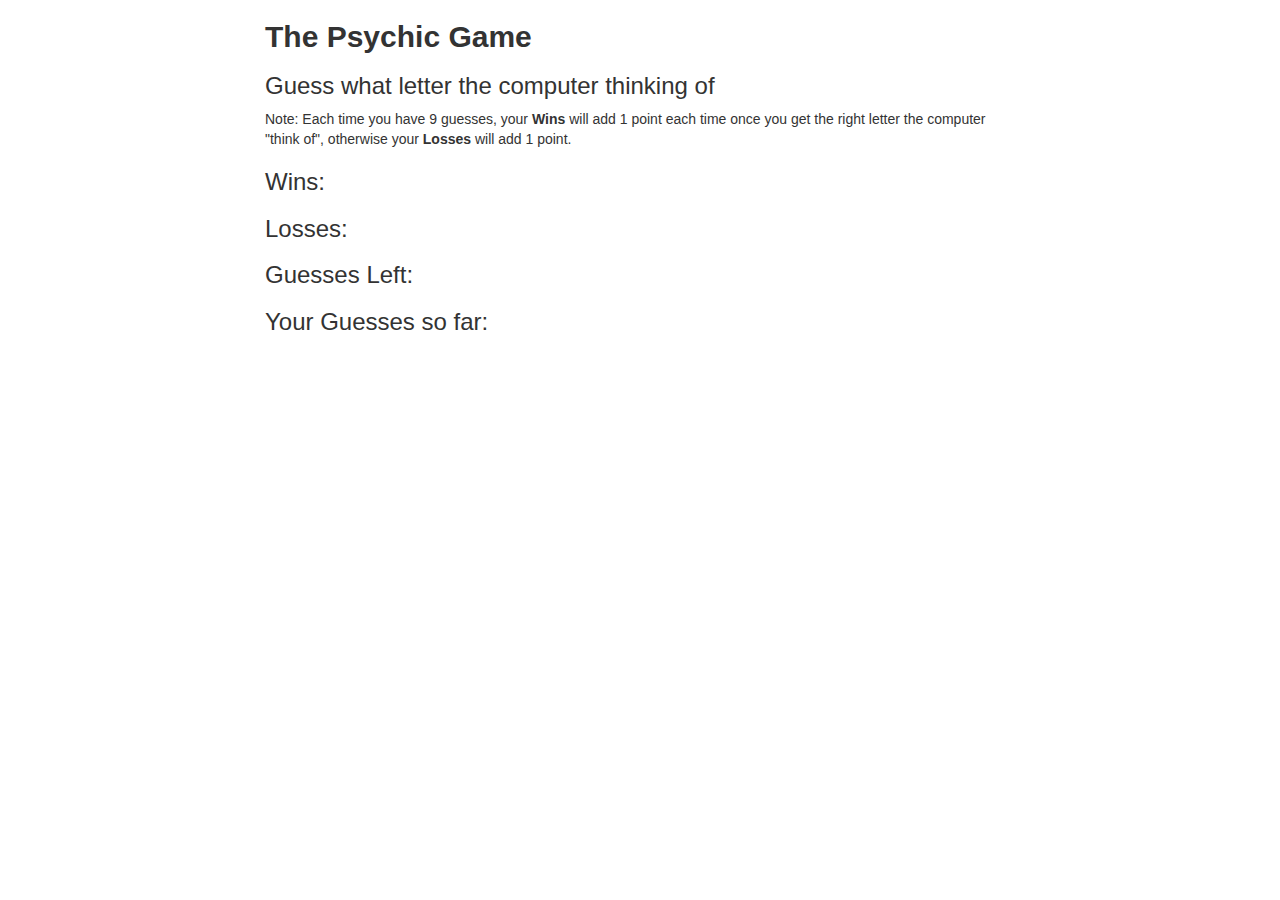
<file: Psychic-Game.html>
<!DOCTYPE html>
<html lang="en-us">
  <head>
    <meta charset="UTF-8">
    <title>The Psychic Game</title>

    <link rel="stylesheet" href="https://maxcdn.bootstrapcdn.com/bootstrap/3.3.7/css/bootstrap.min.css" />

  </head>
  <body>
  <body>
    <div class="container">
      <div class="row">
        <div class="col-md-offset-2 col-md-8">
          <!-- <div class="jumbotron"> -->
            <!-- <img src="./assets/images/letter.jpg" class="img-fluid" alt="find-the-letter-background" width="650"> -->
            <h2><strong>The Psychic Game</strong></h2>
            <h3>Guess what letter the computer thinking of</h3>
            <p>Note: Each time you have 9 guesses, your <strong>Wins</strong> will add 1 point each time once you get the right letter the computer "think of", otherwise your <strong>Losses</strong> will add 1 point.</p>
            <h3>Wins: <span id="wins"></span></h3>
            <h3>Losses: <span id="lossesInput"></span></h3>
            <h3>Guesses Left: <span id="guessesLeft"></span></h3>
            <h3>Your Guesses so far: <span id="user-input"></span></h3>
          
            <div class="modal" tabindex="-1" role="dialog">
                <div class="modal-dialog" role="document">
                  <div class="modal-content">
                    <div class="modal-header">
                      <h5 class="modal-title">Hi! There!</h5>
                      <button type="button" class="close" data-dismiss="modal" aria-label="Close">
                        <span aria-hidden="true">&times;</span>
                      </button>
                    </div>
                    <div class="modal-body">
                      <!-- need to add a moji at the end -->
                      <p>It was not a letter! You punk</p>
                    </div>
                    <div class="modal-footer">
                      <button type="button" class="btn btn-secondary" data-dismiss="modal">Close</button>
                    </div>
                  </div>
                </div>
              </div>


          <!-- </div> -->
        </div>
      </div>
    </div>

    <!-- We have to put this at the end of our document to ensure the user-text
         span exists when we try to access it. -->
    <script type="text/javascript" src="assets/javascript/game.js"></script>

  </body>
</html>
</file>
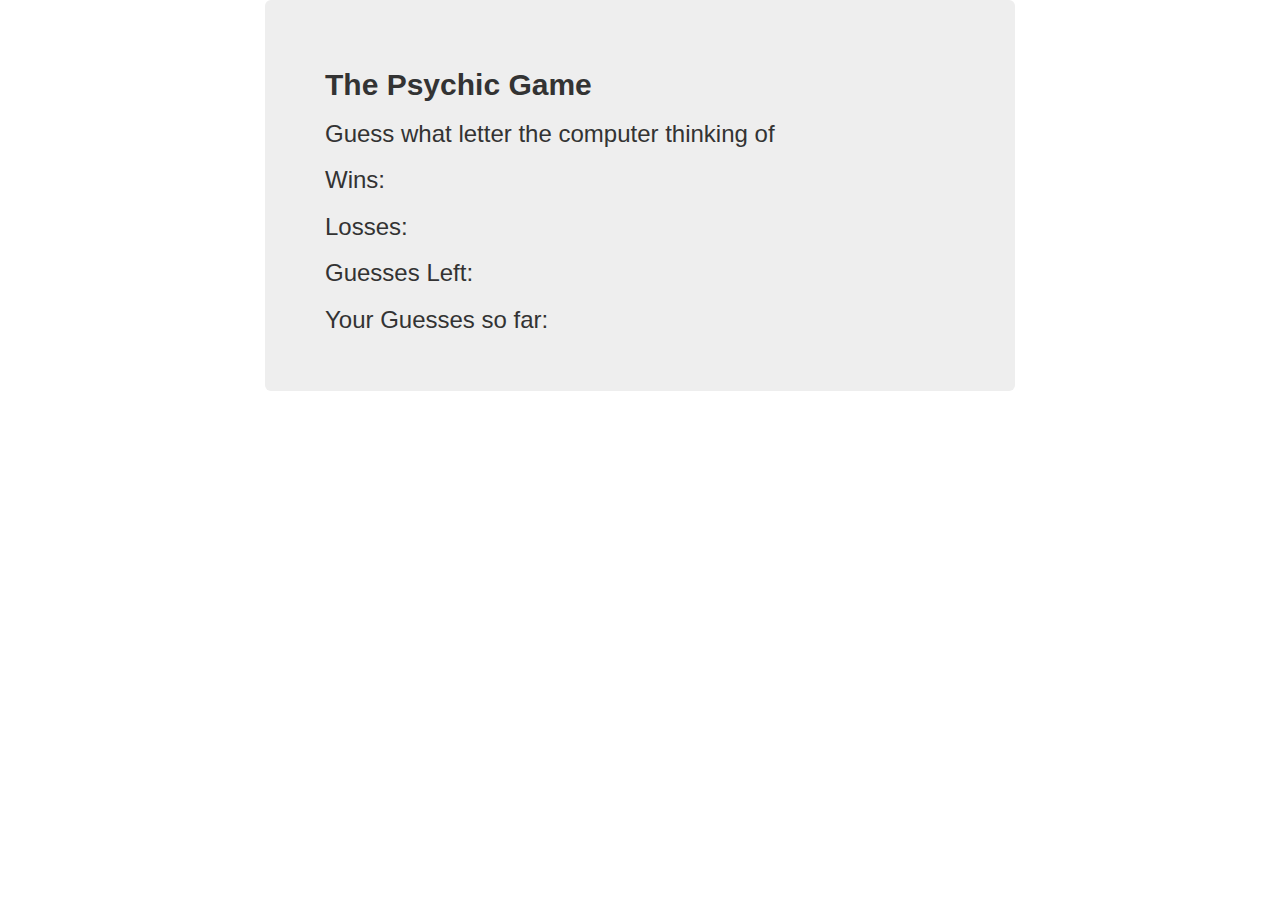
<file: PsychicGame.html>
<!DOCTYPE html>
<html lang="en-us">
  <head>
    <meta charset="UTF-8">
    <title>The Psychic Game</title>

    <link rel="stylesheet" href="https://maxcdn.bootstrapcdn.com/bootstrap/3.3.7/css/bootstrap.min.css" />

  </head>
  <body>
  <body>
    <div class="container">
      <div class="row">
        <div class="col-md-offset-2 col-md-8">
          <div class="jumbotron">
          	<h2><strong>The Psychic Game</strong></h2>
            <h3>Guess what letter the computer thinking of</h3>
            <h3>Wins: <span id="wins"></span></h3>
            <h3>Losses: <span id="lossesInput"></span></h3>
            <h3>Guesses Left: <span id="guessesLeft"></span></h3>
            <h3>Your Guesses so far: <span id="user-input"></span></h3>
          </div>
        </div>
      </div>
    </div>

    <!-- We have to put this at the end of our document to ensure the user-text
         span exists when we try to access it. -->
    <script type="text/javascript" src="assets/javascript/game.js"></script>

  </body>
</html>
</file>
